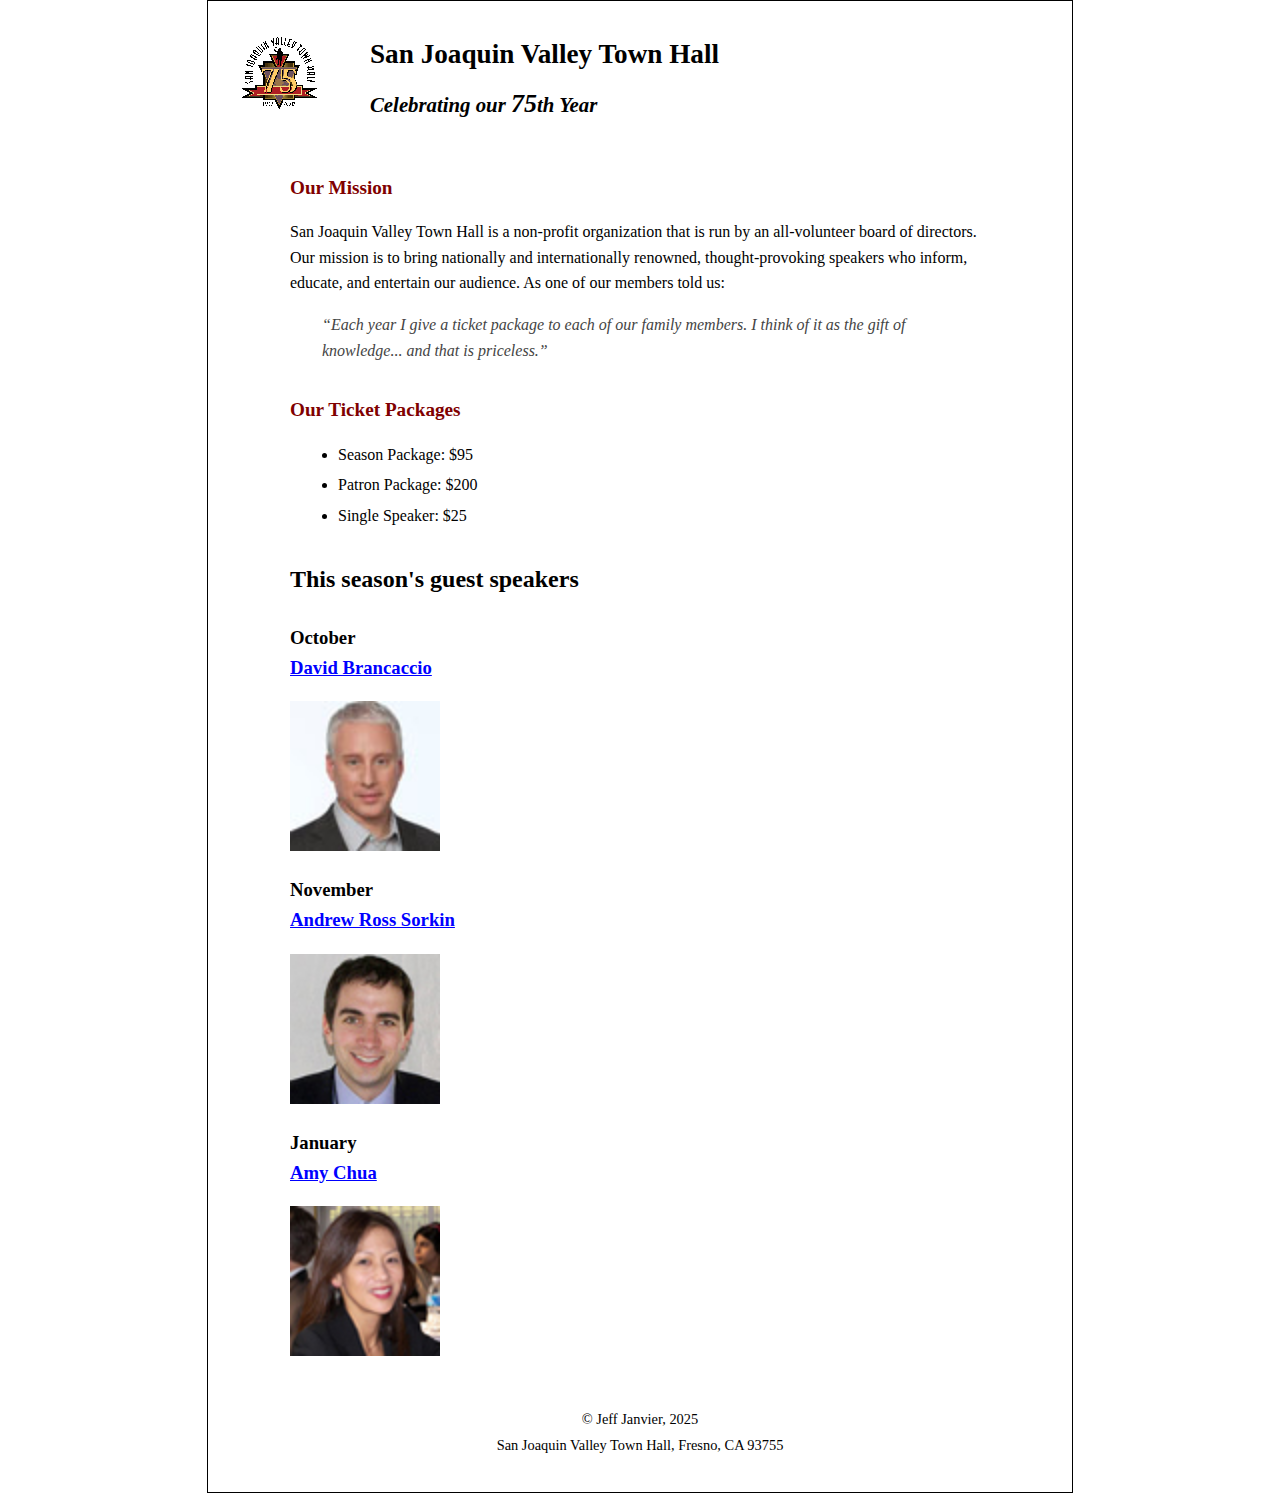
<file: index.html>
<!doctype html>
<html lang="en">
<head>
  <meta charset="utf-8">
  <meta name="viewport" content="width=device-width,initial-scale=1">
  <title>San Joaquin Valley Town Hall</title>
  <link rel="stylesheet" href="css/styles.css">
</head>

<body>
  <header>
    <img src="images/town_hall_logo.gif" alt="Town Hall logo" height="80">
    <h2>San Joaquin Valley Town Hall</h2>
    <h3>Celebrating our <em class="large">75</em>th Year</h3>
  </header>

  <main>
    <h2>Our Mission</h2>
    <p>
      San Joaquin Valley Town Hall is a non-profit organization that is run by an all-volunteer board of directors.
      Our mission is to bring nationally and internationally renowned, thought-provoking speakers who inform,
      educate, and entertain our audience. As one of our members told us:
    </p>

    <blockquote>
      <q>Each year I give a ticket package to each of our family members.
      I think of it as the gift of knowledge... and that is priceless.</q>
    </blockquote>

    <h2>Our Ticket Packages</h2>
    <ul>
      <li>Season Package: $95</li>
      <li>Patron Package: $200</li>
      <li>Single Speaker: $25</li>
    </ul>

    <h1>This season's guest speakers</h1>

    <section>
      <h3>October<br><a href="speakers/brancaccio.html">David Brancaccio</a></h3>
      <img src="images/brancaccio.jpg" alt="David Brancaccio" height="150">
    </section>

    <section>
      <h3>November<br><a href="speakers/sorkin.html">Andrew Ross Sorkin</a></h3>
      <img src="images/sorkin.jpg" alt="Andrew Sorkin" height="150">
    </section>

    <section>
      <h3>January<br><a href="speakers/Chua.html">Amy Chua</a></h3>
      <img src="images/Chua.jpg" alt="Amy Chua" height="150">
    </section>
  </main>

  <footer>
    <p>&copy; Jeff Janvier, 2025 </p>
    <p>San Joaquin Valley Town Hall, Fresno, CA 93755</p>
  </footer>
</body>
</html>
</file>
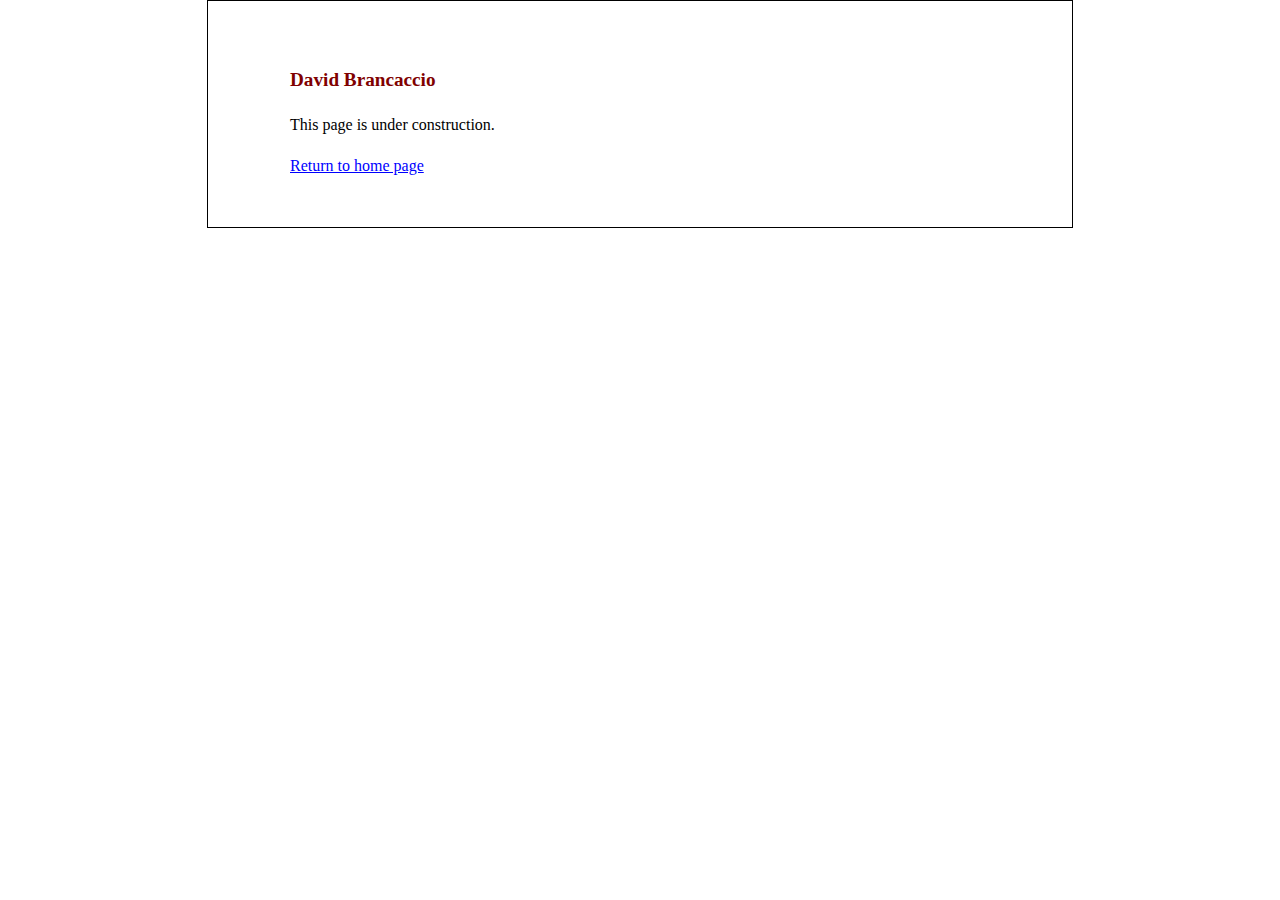
<file: Speakers/brancaccio.html>
<!doctype html>
<html lang="en">
<head>
  <meta charset="utf-8">
  <meta name="viewport" content="width=device-width,initial-scale=1">
  <title>David Brancaccio</title>
  <link rel="stylesheet" href="../css/styles.css">
</head>
<body>
  <main>
    <h2>David Brancaccio</h2>
    <p>This page is under construction.</p>
    <p><a href="../index.html">Return to home page</a></p>
  </main>
</body>
</html>
</file>
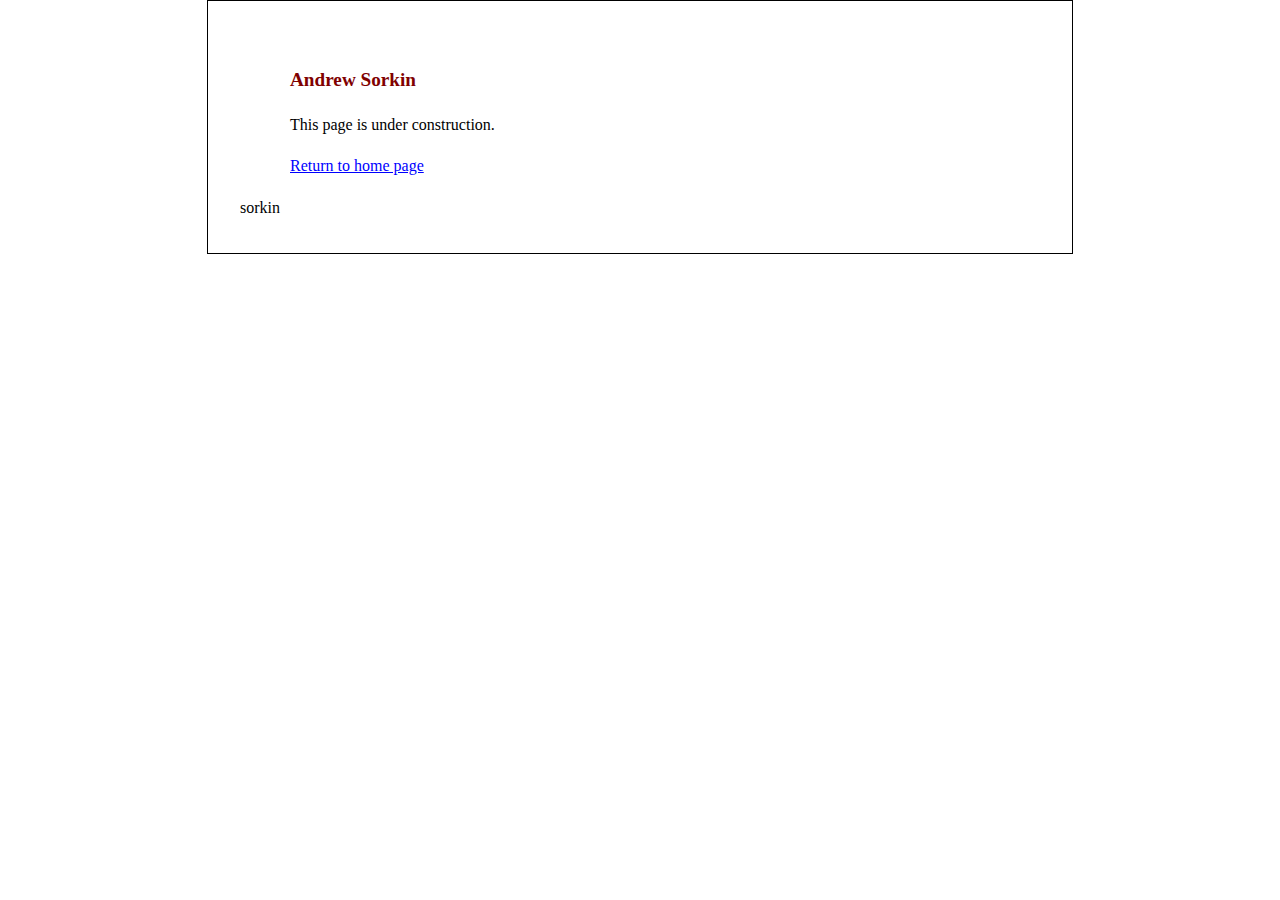
<file: Speakers/sorkin.html>
<!doctype html>
<html lang="en">
<head>
  <meta charset="utf-8">
  <meta name="viewport" content="width=device-width,initial-scale=1">
  <title>Andrew Sorkin</title>
  <link rel="stylesheet" href="../css/styles.css">
</head>
<body>
  <main>
    <h2>Andrew Sorkin</h2>
    <p>This page is under construction.</p>
    <p><a href="../index.html">Return to home page</a></p>
  </main>
</body>
</html>sorkin
</file>
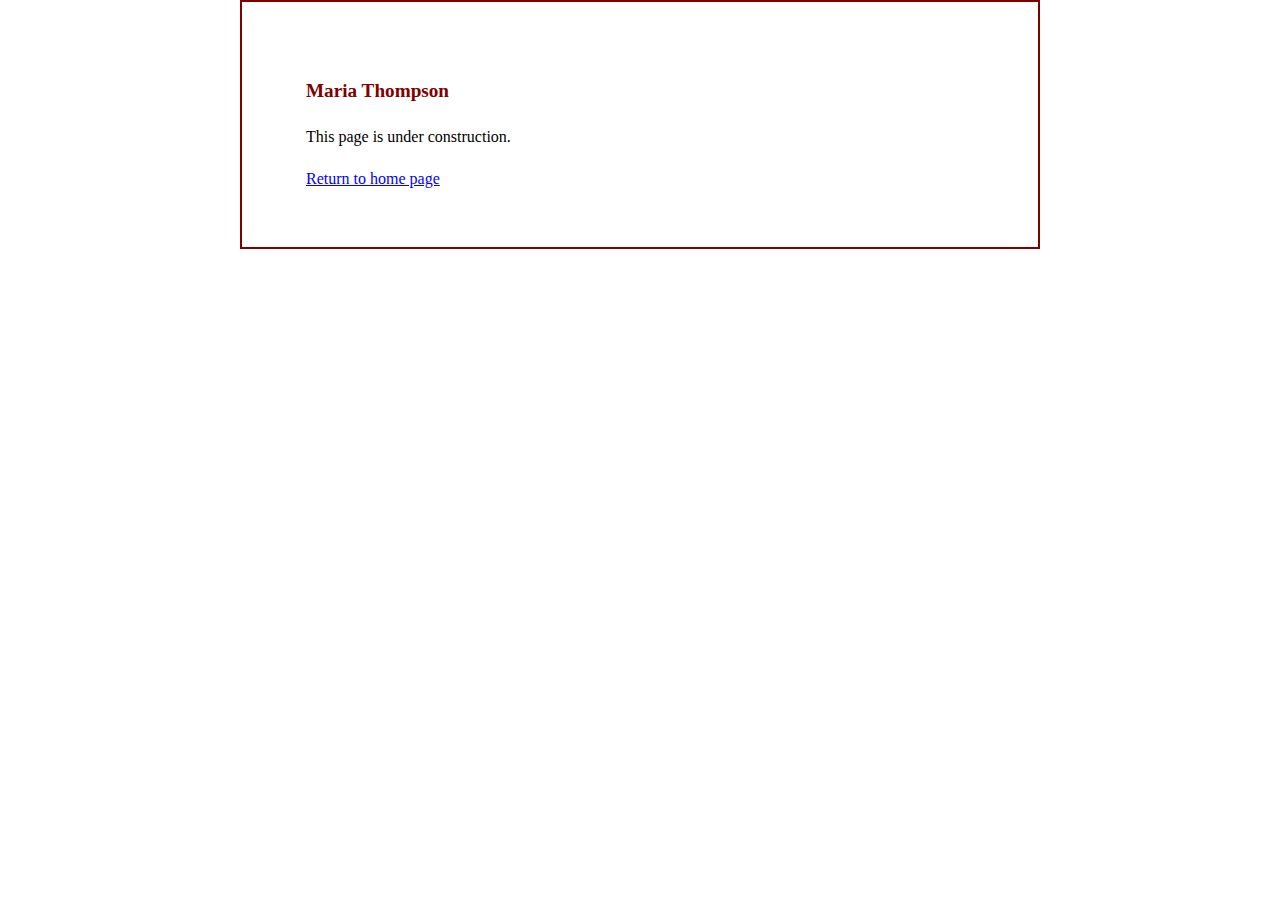
<file: Speakers/thompson.html>
<!doctype html>
<html lang="en">
<head>
  <meta charset="utf-8">
  <meta name="viewport" content="width=device-width,initial-scale=1">
  <title>Maria Thompson</title>
  <link rel="stylesheet" href="../styles/main.css">
</head>
<body>
  <main>
    <h2>Maria Thompson</h2>
    <p>This page is under construction.</p>
    <p><a href="../index.html">Return to home page</a></p>
  </main>
</body>
</html>
</file>
<file: css/styles.css>
/* ---------- Root variable ---------- */
:root {
  --accent-color: #800000;
}

/* ---------- General page styles ---------- */
body {
  font-family: "Times New Roman", Times, serif;
  color: #000;
  background-color: #fff;
  margin: 0 auto;
  padding: 2rem;
  line-height: 1.6;
  max-width: 800px;
   border: 1px solid #000; 
}

/* ---------- Header ---------- */
header {
  padding-bottom: 1rem;
  overflow: auto; /* allows floated image to stay inside header */
  border-bottom: none;
}

/* logo image */
header img {
  float: left;
  height: 80px; /* per instructions step 20 */
  margin-right: 20px;
}

/* main header title */
header h2 {
  font-size: 170%;
  text-indent: 30px;
  margin: 0;
  color: #000;
}

/* subheader text */
header h3 {
  font-size: 130%;
  font-style: italic;
  text-indent: 30px;
  margin: 0.4rem 0 0 0;
}

/* ---------- Main content ---------- */
main {
  clear: left;
  margin-top: 1rem;
  max-width: 700px;
  margin-left: auto;
  margin-right: auto;
}

main h1, main h2 {
  font-weight: bold;
  margin-top: 2rem;
  color: var(--accent-color);
}

main h1 {
  font-size: 1.5rem;
  color: #000;
}

main h2 {
  font-size: 1.2rem;
}

/* blockquote text */
blockquote {
  font-style: italic;
  margin: 1rem 2rem;
  color: #444;
}

/* unordered list spacing */
ul {
  list-style-type: disc;
  margin-left: 2rem;
  padding-left: 1rem;
}

ul li {
  margin: 0.3rem 0;
}

/* speaker sections */
section {
  margin-top: 1.5rem;
}

section img {
  display: block;
  margin-top: 0.5rem;
  height: 150px;
}

/* ---------- Links ---------- */
main a {
  color: blue;
  text-decoration: underline;
  front-weight: normal;
}

a:hover {
  text-decoration: underline;
}

/* ---------- Footer ---------- */
footer {
  text-align: center;
  font-size: 0.9rem;
  margin-top: 2rem;
  padding-top: 1rem;
  color: #000;
  border-top:none;
}

footer p {
  margin: 0.2rem;
  text-align: center;
}

/* ---------- Class for large text ---------- */
.large {
  font-size: 125%;
}
</file>
<file: styles/main.css>
/* ---------- Root variable ---------- */
:root {
  --accent-color: #800000;
}

/* ---------- Reset ---------- */
* {
  margin: 0;
  padding: 0;
  box-sizing: border-box;
}

/* ---------- General page styles ---------- */
body {
  font-family: "Times New Roman", Times, serif;
  color: #000;
  background-color: #fff;
  width: 80%;
  margin: 0 auto;
  padding: 2rem;
  line-height: 1.6;
  max-width: 800px;
  border: 2px solid var(--accent-color);
}

/* ---------- Default spacing ---------- */
h1, h2, h3, p, ul {
  padding-top: 0.5em;
  padding-bottom: 0.5em;
}

ul {
  margin-left: 2em;
  list-style-type: disc;
  padding-left: 1rem;
}

ul li {
  margin: 0.3rem 0;
}

/* ---------- Header ---------- */
header {
  padding-bottom: 1rem;
  overflow: auto; /* keeps floated image inside */
  border-bottom: 2px solid var(--accent-color);
  background: linear-gradient(30deg, #f6bb73 0%, #fff 30%, #fff 65%, #f6bb73 100%);
}

/* logo image */
header img {
  float: left;
  height: 80px; /* per instructions step 20 */
  margin: 0.75em 1em;
  border: 4px double var(--accent-color);
  border-radius: 10px;
}

/* main header title */
header h2 {
  font-size: 170%;
  margin: 0;
  color: #000;
  padding-bottom: 0;
}

/* subheader text */
header h3 {
  font-size: 130%;
  font-style: italic;
  margin: 0.4rem 0 0 0;
  padding-bottom: 1em;
}

/* ---------- Main content ---------- */
main {
  clear: left;
  margin-top: 1rem;
  max-width: 700px;
  margin-left: auto;
  margin-right: auto;
  padding: 0 1em 1em 1em;
}

main h1, main h2 {
  font-weight: bold;
  margin-top: 2rem;
  color: var(--accent-color);
}

main h1 {
  font-size: 1.5rem;
  color: #000;
  border-top: 2px solid var(--accent-color);
  border-bottom: 2px solid var(--accent-color);
}

main h2 {
  font-size: 1.2rem;
}

/* blockquote text */
blockquote {
  font-style: italic;
  padding-left: 1.5em;
  padding-right: 1.5em;
  margin: 1rem 2rem;
  color: #444;
}

/* speaker sections */
section {
  margin-top: 1.5rem;
}

section img {
  display: block;
  margin-top: 0.5rem;
  height: 150px;
  border: 4px double var(--accent-color);
  border-radius: 10px;
}

/* ---------- Links ---------- */
main a {
  color: blue;
  text-decoration: underline;
  font-weight: normal;
}

a:hover {
  text-decoration: underline;
}

/* ---------- Footer ---------- */
footer {
  text-align: center;
  font-size: 0.9rem;
  margin-top: 2rem;
  padding-top: 1rem;
  background-color: var(--accent-color);
  color: white;
  border-top: none;
}

footer p {
  margin: 0.2rem;
  text-align: center;
  padding-top: 1em;
  padding-bottom: 1em;
}

/* ---------- Class for large text ---------- */
.large {
  font-size: 125%;
}
</file>
